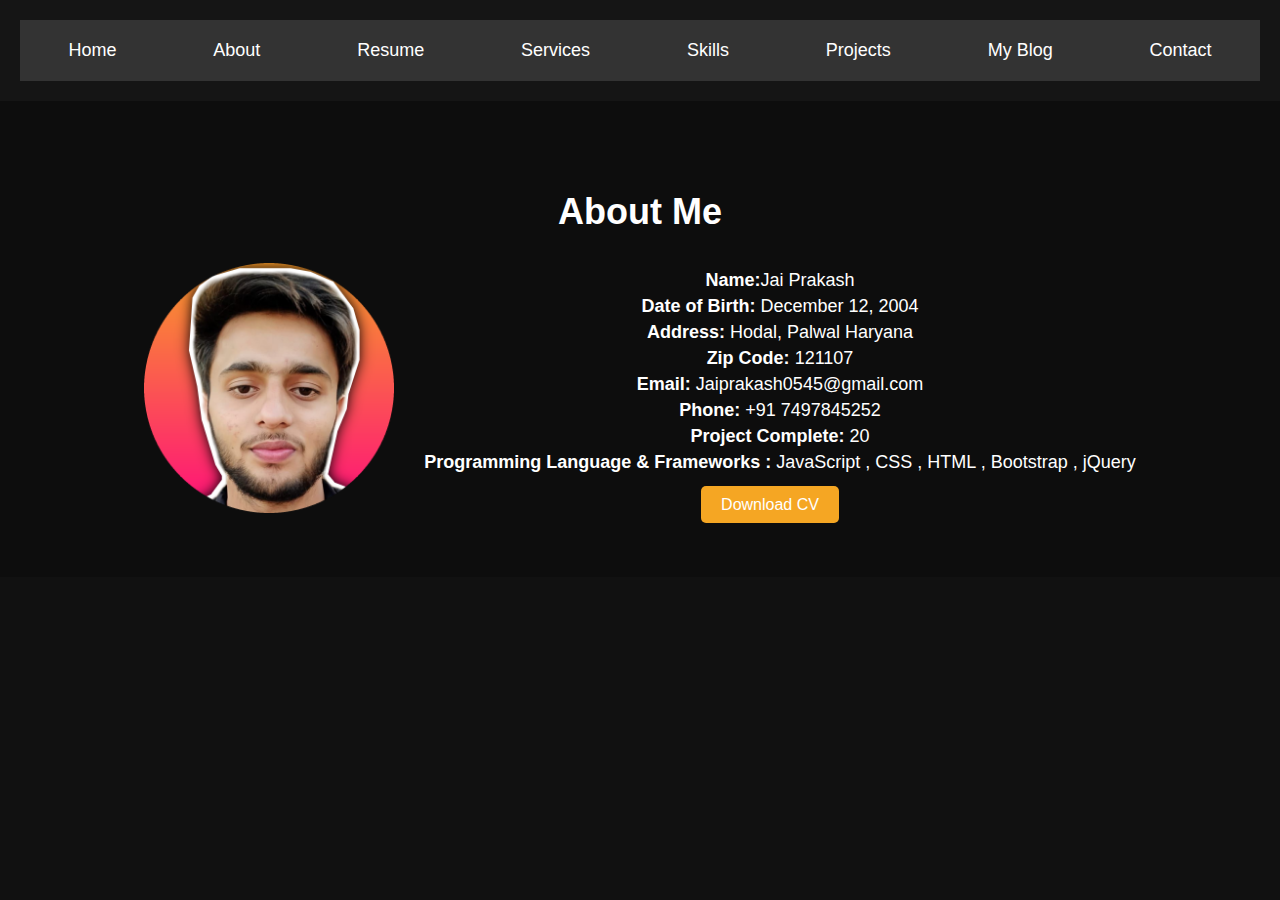
<file: about.html>
<!DOCTYPE html>
<html lang="en">
<head>
    <meta charset="UTF-8">
    <meta name="viewport" content="width=device-width, initial-scale=1.0">
    <title>JaiX5s - About</title>
    <link rel="stylesheet" href="style.css">
</head>
<body>
    <header>
        <nav class="navbar">
            <ul>
                <li><a href="index.html">Home</a></li>
                <li><a href="about.html">About</a></li>
                <li><a href="resume.html">Resume</a></li>
                <li><a href="services.html">Services</a></li>
                <li><a href="skills.html">Skills</a></li>
                <li><a href="projects.html">Projects</a></li>
                <li><a href="blog.html">My Blog</a></li>
                <li><a href="contact.html">Contact</a></li>
            </ul>
        </nav>
    </header>

    <section class="about">
        <div class="container">
            <h2>About Me</h2>
            <div class="about-content">
                <div class="profile-image">
                    <img src="assets/images/profile4.png" alt="Jai Prakash">
                </div>
                <div class="about-details">
                    <p><strong>Name:</strong>Jai Prakash</p>
                    <p><strong>Date of Birth:</strong> December 12, 2004</p>
                    <p><strong>Address:</strong> Hodal, Palwal Haryana </p>
                    <p><strong>Zip Code:</strong> 121107</p>
                    <p><strong>Email:</strong> Jaiprakash0545@gmail.com</p>
                    <p><strong>Phone:</strong> +91 7497845252 </p>
                    <p><strong>Project Complete:</strong> 20 </p>
                    <p> <strong> Programming Language & Frameworks : </strong> JavaScript , CSS , HTML , Bootstrap , jQuery </p>
                    <br/>
                    <a href="#" class="btn download-cv">Download CV</a>
                </div>
            </div>
        </div>
    </section>
</body>
</html>
</file>
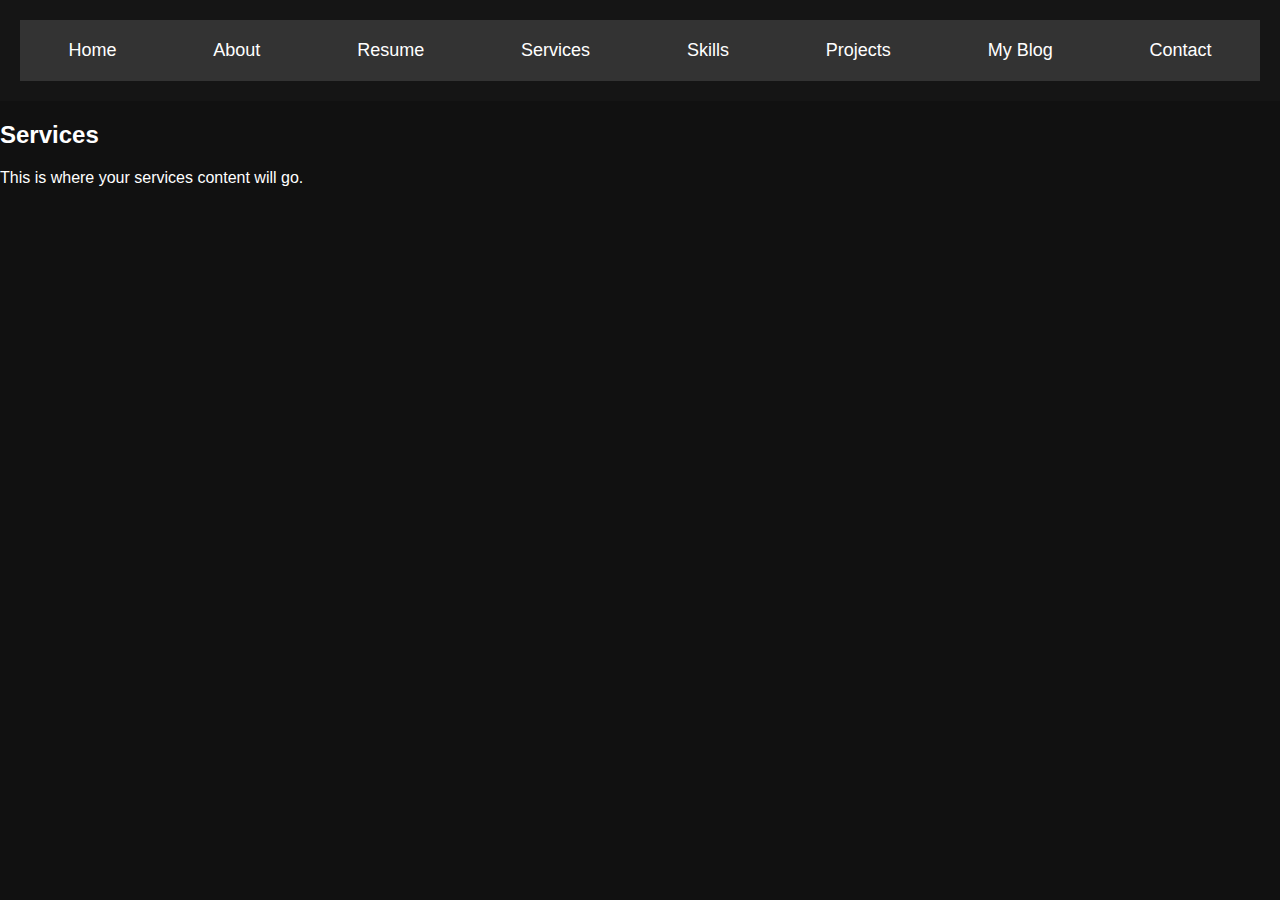
<file: services.html>
<!DOCTYPE html>
<html lang="en">
<head>
    <meta charset="UTF-8">
    <meta name="viewport" content="width=device-width, initial-scale=1.0">
    <title>JaiX5s- Services</title>
    <link rel="stylesheet" href="style.css">
</head>
<body>
    <header>
        <nav class="navbar">
            <ul>
                <li><a href="index.html">Home</a></li>
                <li><a href="about.html">About</a></li>
                <li><a href="resume.html">Resume</a></li>
                <li><a href="services.html">Services</a></li>
                <li><a href="skills.html">Skills</a></li>
                <li><a href="projects.html">Projects</a></li>
                <li><a href="blog.html">My Blog</a></li>
                <li><a href="contact.html">Contact</a></li>
            </ul>
        </nav>
    </header>

    <section class="services">
        <div class="container">
            <h2>Services</h2>
            <p>This is where your services content will go.</p>
        </div>
    </section>
</body>
</html>
</file>
<file: style.css>
/* General Styles */
body {
  margin: 0;
  padding: 0;
  font-family: 'Poppins', sans-serif;
  background-color: #000;
  color: #fff;
}

/* Header Section */
.header {
  background-color: #0d0d0d;
  padding: 80px 20px;
}

.header-container {
  display: flex;
  justify-content: space-around;
  align-items: center;
}

.header-text {
  max-width: 50%;
}

.header h1 {
  font-size: 48px;
  margin: 0;
}

.header h1 span {
  color: #f5a623;
}

.header p {
  font-size: 24px;
  margin-top: 10px;
}

.button-group {
  margin-top: 30px;
}

.button-group .btn {
  padding: 10px 30px;
  color: #fff;
  background-color: #f5a623;
  border: none;
  border-radius: 5px;
  text-decoration: none;
  margin: 0 10px;
}

.btn.hire-me {
  background-color: #f5a623;
}

.btn.my-works {
  background-color: #000;
  border: 1px solid #f5a623;
}

/* Header Image */
.header-image img {
  width: 300px; 
}

/* Navigation Bar */
.navbar {
  background-color: #151515;
  padding: 20px;
  text-align: center;
}

.navbar ul {
  list-style-type: none;
  margin: 0;
  padding: 0;
}

.navbar ul li {
  display: inline;
  margin: 0 15px;
}

.navbar ul li a {
  color: #fff;
  text-decoration: none;
  font-size: 18px;
}

/* About Section */
.about {
  padding: 60px 20px;
  background-color: #0d0d0d;
  text-align: center;
}

.about h2 {
  font-size: 36px;
  margin-bottom: 30px;
}

.about-content {
  display: flex;
  justify-content: center;
  align-items: center;
}

.profile-image img { 
  width: 250px;
  height: 250px;
}

.about-details {
  margin-left: 30px;
}

.about-details p {
  font-size: 18px;
  margin: 5px 0;
}

.about-details .btn {
  margin-top: 20px;
  padding: 10px 20px;
  background-color: #f5a623;
  border: none;
  color: #fff;
  text-decoration: none;
  border-radius: 5px;
}

/* Skills Section */
.skills {
  background-color: #0d0d0d;
  padding: 60px 20px;
  text-align: center;
}

.skills h2 {
  font-size: 36px;
  margin-bottom: 30px;
}

.skills-grid {
  display: grid;
  grid-template-columns: repeat(2, 1fr);
  gap: 20px;
}

.skill {
  font-size: 18px;
}

.progress {
  background-color: #333;
  border-radius: 25px;
  height: 15px;
  margin-top: 5px;
  overflow: hidden;
}

.progress-bar {
  height: 100%;
  background-color: #f5a623;
  border-radius: 25px;
}



/* General styling */
body {
  font-family: 'Arial', sans-serif;
  margin: 0;
  padding: 0;
  background-color: #111;
  color: white;
}

.navbar ul {
  list-style-type: none;
  display: flex;
  justify-content: space-around;
  background-color: #333;
  padding: 10px 0;
}

.navbar ul li a {
  color: white;
  text-decoration: none;
  padding: 10px 20px;
  display: block;
}

.navbar ul li a:hover {
  background-color: #444;
}

.header {
  display: flex;
  justify-content: space-between;
  align-items: center;
  padding: 50px;
}

.header-container {
  max-width: 1200px;
  margin: 0 auto;
  display: flex;
  align-items: center;
}

.header-image img {
  max-width: 400px;
}

.btn {
  background-color: #f0a500;
  padding: 10px 20px;
  color: #fff;
  text-decoration: none;
  margin-right: 20px;
}

.btn:hover {
  background-color: #e59400;
}

/* Add more specific styling for other pages here */
</file>
